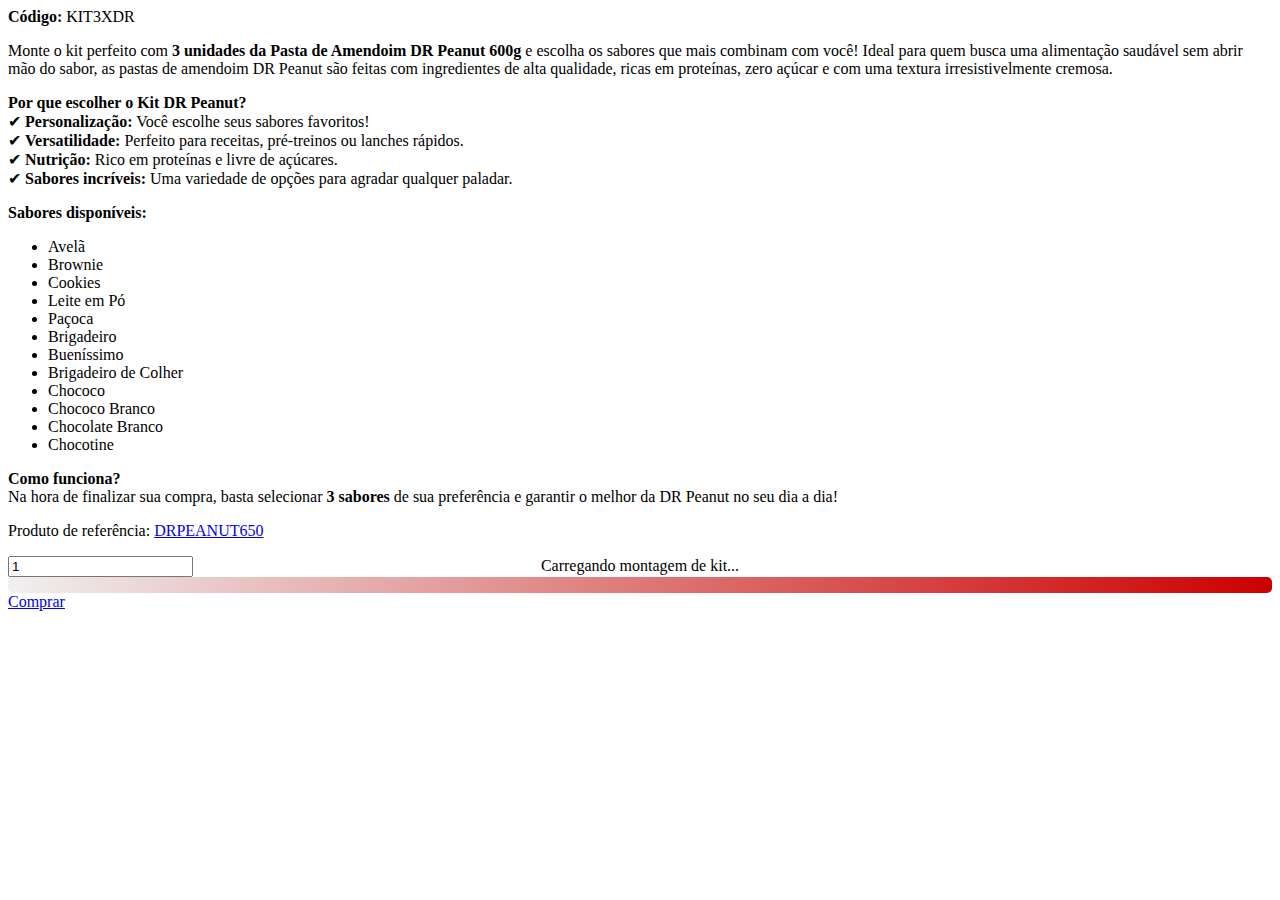
<file: index.html>
<!DOCTYPE html>
<html lang="pt-br">

<head>
    <meta charset="UTF-8">
    <meta name="viewport" content="width=device-width, initial-scale=1.0">
    <title>Document</title>
    <link rel="stylesheet" href="style.css">
</head>

<body>
    <div class="codigo-produto">
        <span class="">
            <b>Código: </b> <span itemprop="sku">KIT3XDR</span>
        </span>
        <div class="hide trustvox-stars">
            <a href="#comentarios" target="_self">
                <div data-trustvox-product-code-js="322211901" data-trustvox-should-skip-filter="true"
                    data-trustvox-display-rate-schema="false"></div>
            </a>
        </div>
    </div>
    <div id="descricao" class="produto-descricao">
        <p>Monte o kit perfeito com <strong>3 unidades da Pasta de Amendoim DR Peanut 600g</strong> e escolha os sabores
            que
            mais combinam com você! Ideal para quem busca uma alimentação saudável sem abrir mão do sabor, as pastas de
            amendoim DR Peanut são feitas com ingredientes de alta qualidade, ricas em proteínas, zero açúcar e com uma
            textura irresistivelmente cremosa.</p>

        <p><strong>Por que escolher o Kit DR Peanut?</strong><br />
            ✔ <strong>Personalização:</strong> Você escolhe seus sabores favoritos!<br />
            ✔ <strong>Versatilidade:</strong> Perfeito para receitas, pré-treinos ou lanches rápidos.<br />
            ✔ <strong>Nutrição:</strong> Rico em proteínas e livre de açúcares.<br />
            ✔ <strong>Sabores incríveis:</strong> Uma variedade de opções para agradar qualquer paladar.</p>

        <p><strong>Sabores disponíveis:</strong></p>

        <ul>
            <li>Avelã</li>
            <li>Brownie</li>
            <li>Cookies</li>
            <li>Leite em Pó</li>
            <li>Paçoca</li>
            <li>Brigadeiro</li>
            <li>Bueníssimo</li>
            <li>Brigadeiro de Colher</li>
            <li>Chococo</li>
            <li>Chococo Branco</li>
            <li>Chocolate Branco</li>
            <li>Chocotine</li>
        </ul>

        <p><strong>Como funciona?</strong><br />
            Na hora de finalizar sua compra, basta selecionar <strong>3 sabores</strong> de sua preferência e garantir o
            melhor da DR Peanut no seu dia a dia!</p>

        <p>Produto de referência: <a ref href="https://www.cwbnutrishop.com/dr-peanut-600g-1">DRPEANUT650</a></p>
        <input type="number" name="qtde-carrinho" class="quantidade" value="1" min="1">
    </div>

    <div class="atributos">

    </div>

    <a href="" class="botao-comprar">Comprar</a>

    <script src="kit-choices.js"></script>
    <script src="script.js"></script>
</body>

</html>
</file>
<file: style.css>
.loading-variation-kit {
    height: 16px;
    width: 100%;
    border-radius: 5px;
    background: linear-gradient(90deg, #f0f0f0, #CC0000, #f0f0f0);
    background-size: 200% 200%;
    animation: loading 1.5s infinite linear;
    position: relative;
}

.loading-variation-kit::before {
    content: "Carregando montagem de kit...";
    display: block;
    position: absolute;
    top: -20px;
    left: 50%;
    transform: translate(-50%);
}

@keyframes loading {
    0% {
        background-position: 200% 0;
    }
    100% {
        background-position: -200% 0;
    }
}
</file>
